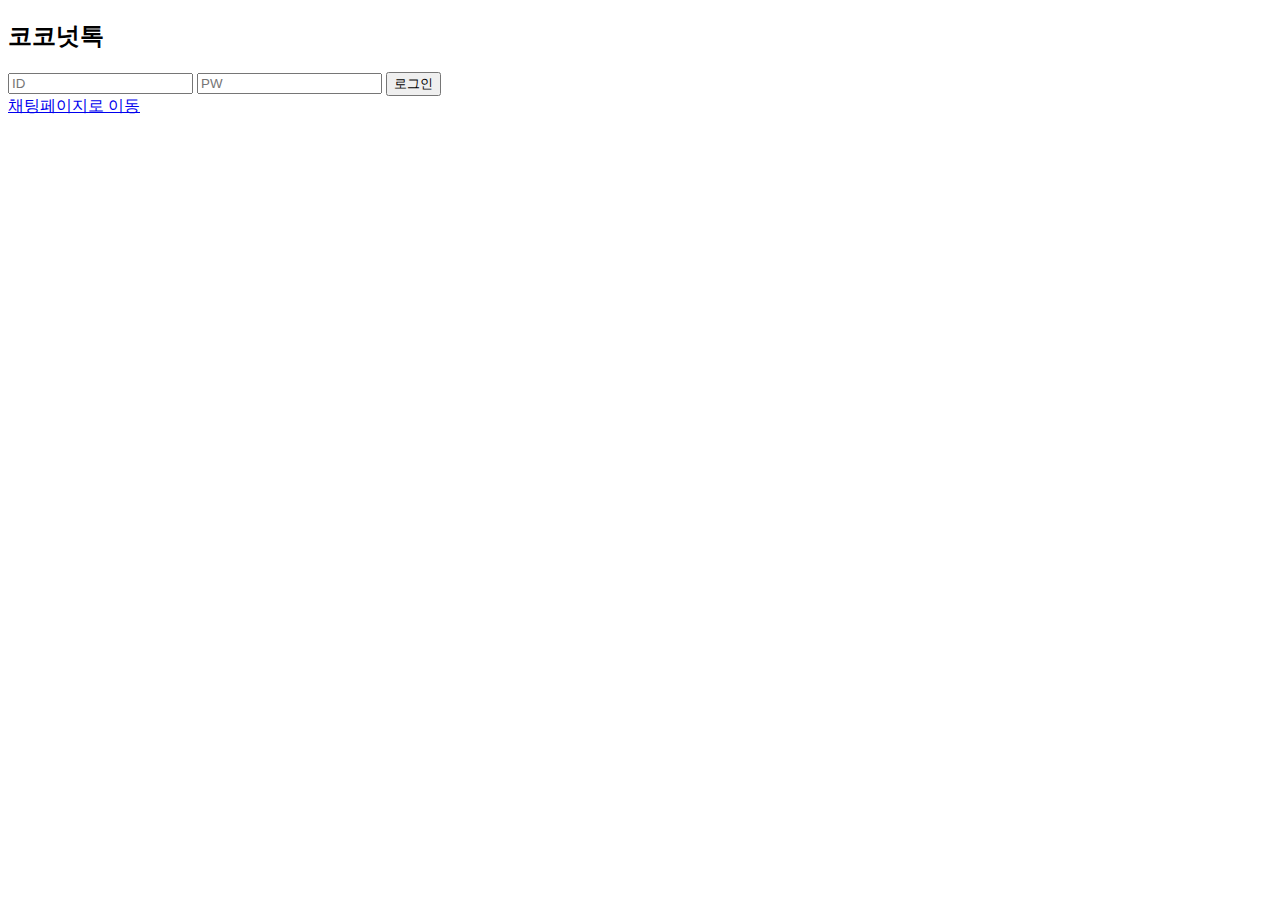
<file: index.html>
<!DOCTYPE html>
<html lang="en">
<head>
    <meta charset="UTF-8">
    <meta name="viewport" content="width=device-width, initial-scale=1.0">
    <title>로그인 페이지</title>
    <link href="style.css" rel="stylesheet">
</head>
<body>
    <div class="container">
        <div class="header">
            <h2 class="title">코코넛톡</h2>
        </div>
        <div class="main">
            <form class="form" action="chat.html">
                <input type="text" placeholder="ID">
                <input type="text" placeholder="PW">
                <input type="submit" value="로그인">
            </form>
            <a href="chat.html">채팅페이지로 이동</a>
        </div>
    </div>
</body>
</html>
</file>
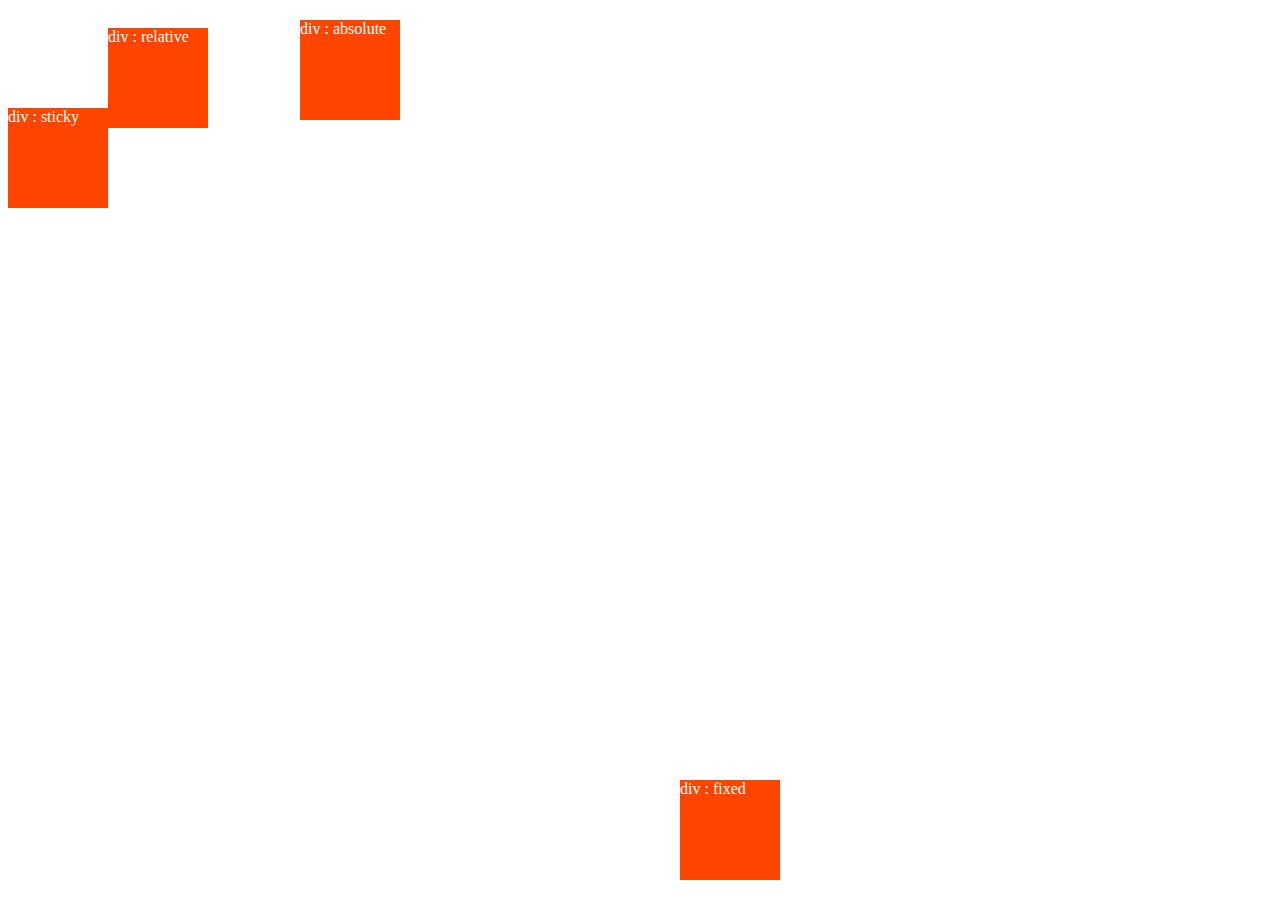
<file: position.html>
<!DOCTYPE html>
<html lang="en">
<head>
    <meta charset="UTF-8">
    <meta name="viewport" content="width=device-width, initial-scale=1.0">
    <link href="position.css" rel="stylesheet">
    <title>포지션 연습</title>

</head>
<body>
    <div class="relative">div : relative </div>
    <div class="absolute">div : absolute </div>
    <div class="fixed">div : fixed </div>
    <div class="sticky">div : sticky </div>
</body>
</html>
</file>
<file: style.css>
p {
    color: red;
    font-size: 2em;
}
</file>
<file: position.css>
div {
    width: 100px;
    height: 100px;
    color: white;
    background-color: orangered;
}


.relative {
    position: relative;
    top: 20px;
    left: 100px;
}

.absolute {
    position: absolute;
    top: 20px;
    left: 300px;
}

.fixed {
    position: fixed;
    bottom: 20px;
    right: 500px;
}
</file>
